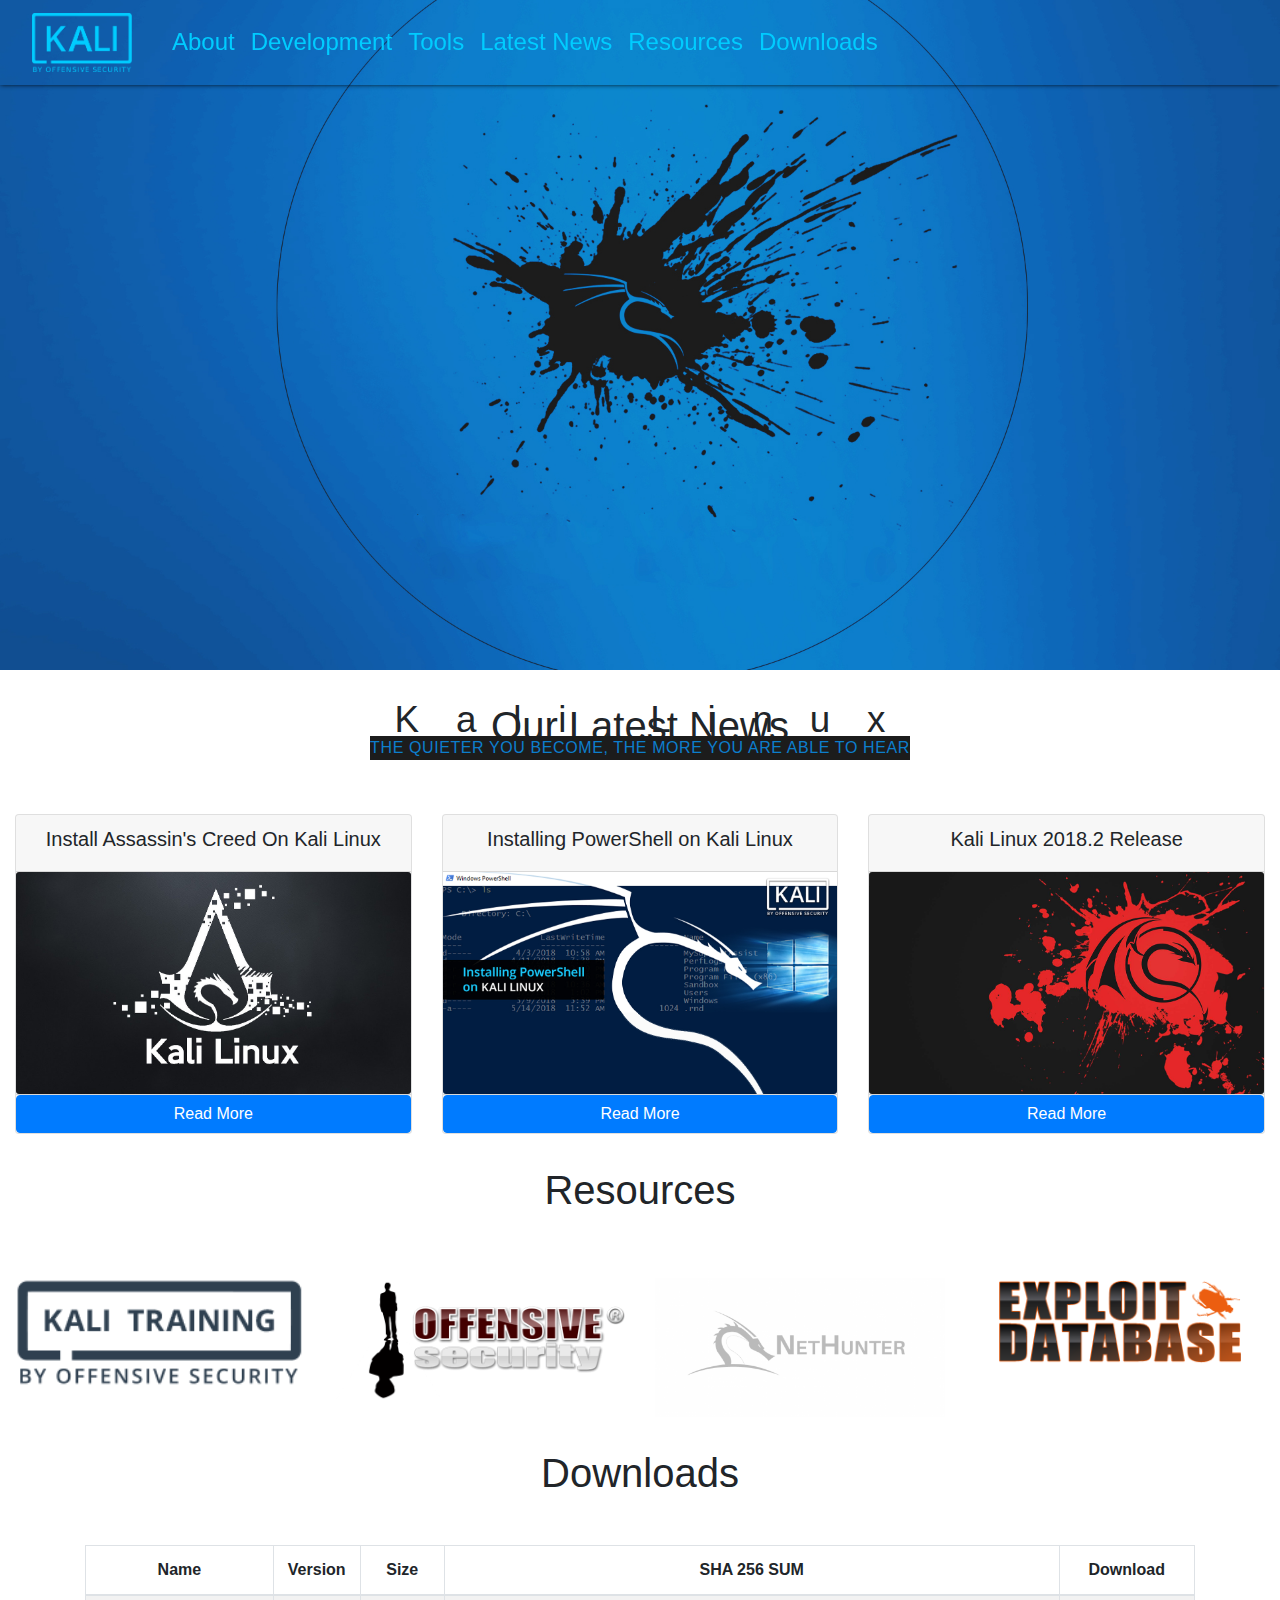
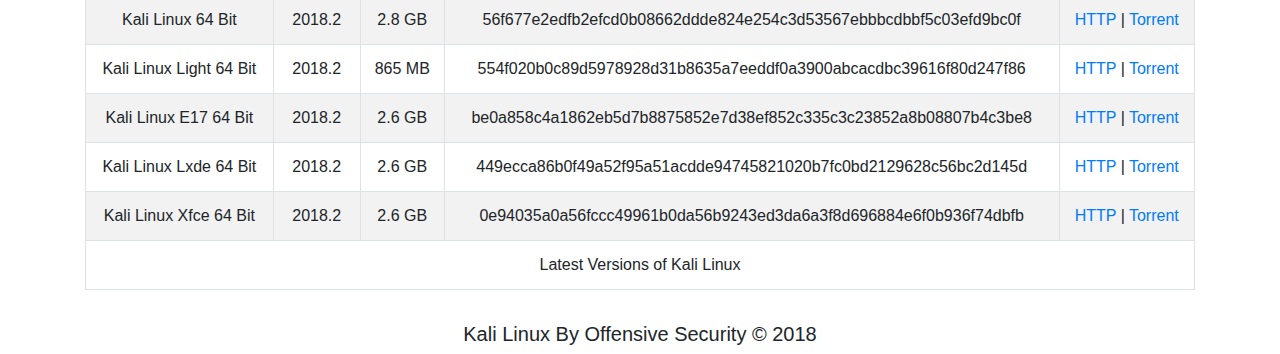
<file: index.html>
<!DOCTYPE html>
<html lang="en">
    <head>
        <meta charset="UTF-8">
        <meta name="viewport" content="width=device-width, initial-scale=1.0">
        <meta http-equiv="X-UA-Compatible" content="ie=edge">
        <link rel="stylesheet" href="https://maxcdn.bootstrapcdn.com/bootstrap/4.0.0/css/bootstrap.min.css">
<link rel="stylesheet" href="https://cdnjs.cloudflare.com/ajax/libs/font-awesome/4.7.0/css/font-awesome.css">
        <link rel="stylesheet" href="css/main.css">
        <link rel="icon" href="img/logo.png">
        <title>Kali.Lo</title>
    </head>
    <body>
        <nav class="navbar navbar-expand-lg fixed-top">
            <a class="navbar-brand nav-link" href="index.html">
                <img width="100" src="img/Kali_Linux_2.0_wordmark.svg.png" >
            </a>
            <button class="navbar-toggler" type="button" data-toggle="collapse" data-target="#navLinks" aria-controls="navLinks" aria-expanded="false" aria-label="Toggle navigation">
                    <span class="fa fa-bars"></span>
                  </button>
            <div class="navbar-collapse collapse " id="navLinks">
                <div class="navbar-nav">
                    <a class="navbar-item nav-link" href="about.html">About</a>
                    <a class="navbar-item nav-link" href="development.html">Development</a>
                    <a class="navbar-item nav-link" href="tools.html">Tools</a>
                    <a class="navbar-item nav-link" href="index.html#news">Latest News</a>
                    <a class="navbar-item nav-link" href="index.html#resources">Resources</a>
                    <a class="navbar-item nav-link" href="index.html#downloads">Downloads</a>
                </div>
            </div>
        </nav>
        <div class="container-fluid text-center justify-content-center">
            <header class="main_header">
                <div id="web_title" class="container-fluid text-center justify-content-center">
                   <p>Kali Linu<span>x</span></p>
                   <div><p>THE QUIETER YOU BECOME, THE MORE YOU ARE ABLE TO HEAR</p></div>
                </div>
            </header>
            <section id="news">
                <h1 class="mb-5">Our Latest News</h1>
                <div class="row">
                    <div class="col-md-4 col-sm-6 mt-3">    
                        <div class="card text-center">
                            <div class="card-header">
                                <h5>Install Assassin's Creed On Kali Linux</h5>
                            </div>
                            <div class="card-body">
                                <img class="card-img" src="img/install-assassins-creed-on-kali-linux.jpg">
                            </div>
                            <div class="card-footer">
                                <a class="btn btn-primary" href="install-assassins-creed-on-kali-linux.html">Read More</a> 
                            </div>
                        </div>
                    </div>

                    <div class="col-md-4 col-sm-6 mt-3">
                        <div class="card text-center">
                            <div class="card-header">
                                <h5>Installing PowerShell on Kali Linux</h5>
                            </div>
                            <div class="card-body">
                                <img class="card-img" src="img/install-power-shell-on-kali-linux.jpg">
                            </div>
                            <div class="card-footer">
                                <a class="btn btn-primary" href="install-power-shell-on-kali-linux.html">Read More</a> 
                            </div>
                        </div>
                    </div>

                    <div class="col-md-4 col-sm-6 mt-3">
                        <div class="card text-center">
                            <div class="card-header">
                                <h5>Kali Linux 2018.2 Release</h5>
                            </div>
                            <div class="card-body">
                                <img class="card-img" src="img/kali-linux-2018.2-release.jpg">
                            </div>
                            <div class="card-footer">
                                <a class="btn btn-primary" href="kali-linux-2018.2-release.html">Read More</a> 
                            </div>
                        </div>
                    </div>
                </div>

            
                    
            </section>
            <section id="resources">
                <h1 class="mb-5">Resources</h1>
                <div class="row">
                    <div class="col-md-3 col-sm-2 mt-3">
                        <a href="http://kali.training/">
                            <img src="img/kali-training-logo-small.png">
                        </a>
                    </div>
                    <div class="col-md-3 col-sm-2 mt-3">
                        <a href="https://www.offensive-security.com/">
                            <img src="img/offsec2.png">
                        </a>
                    </div>
                    <div class="col-md-3 col-sm-2 mt-3">
                        <a href="https://www.kali.org/kali-linux-nethunter/">
                            <img src="img/nethunter-960x460.png">
                        </a>
                    </div>
                    <div class="col-md-3 col-sm-2 mt-3">
                        <a href="http://www.exploit-db.com/">
                            <img src="img/exploit-db.png">
                        </a>
                    </div>
                </div>
            </section>
            <section id="downloads">
                <h1 class="mb-5">Downloads</h1>
                <div class="container">
                    <table class="table table-striped table-bordered table-hover">
                        <thead>
                            <th>Name</th>
                            <th>Version</th>
                            <th>Size</th>
                            <th class="hide_col">SHA 256 SUM</th>
                            <th>Download</th>
                        </thead>
                        <tbody>
                            <tr>
                                <td>Kali Linux 64 Bit</td>
                                <td>2018.2</td>
                                <td>2.8 GB</td>
                                <td class="hide_col">56f677e2edfb2efcd0b08662ddde824e254c3d53567ebbbcdbbf5c03efd9bc0f</td>
                                <td>
                                    <a href="http://cdimage.kali.org/kali-2018.2/kali-linux-2018.2-amd64.iso">HTTP</a> | 
                                    <a href="https://images.offensive-security.com/kali-linux-2018.2-amd64.torrent">Torrent</a> 
                                </td>
                            </tr>
                            <tr>
                                <td>Kali Linux Light 64 Bit</td>
                                <td>2018.2</td>
                                <td>865 MB</td>
                                <td class="hide_col">554f020b0c89d5978928d31b8635a7eeddf0a3900abcacdbc39616f80d247f86</td>
                                <td>
                                    <a href="http://cdimage.kali.org/kali-2018.2/kali-linux-light-2018.2-amd64.iso">HTTP</a> | 
                                    <a href="https://images.offensive-security.com/kali-linux-light-2018.2-amd64.torrent">Torrent</a> 
                                </td>
                            </tr>
                            <tr>
                                <td>Kali Linux E17 64 Bit</td>
                                <td>2018.2</td>
                                <td>2.6 GB</td>
                                <td class="hide_col">be0a858c4a1862eb5d7b8875852e7d38ef852c335c3c23852a8b08807b4c3be8</td>
                                <td>
                                    <a href="http://cdimage.kali.org/kali-2018.2/kali-linux-e17-2018.2-amd64.iso">HTTP</a> | 
                                    <a href="https://images.offensive-security.com/kali-linux-lxde-2018.2-amd64.torrent">Torrent</a> 
                                </td>
                            </tr>
                            <tr>
                                <td>Kali Linux Lxde 64 Bit</td>
                                <td>2018.2</td>
                                <td>2.6 GB</td>
                                <td class="hide_col">449ecca86b0f49a52f95a51acdde94745821020b7fc0bd2129628c56bc2d145d</td>
                                <td>
                                    <a href="http://cdimage.kali.org/kali-2018.2/kali-linux-lxde-2018.2-amd64.iso">HTTP</a> | 
                                    <a href="https://images.offensive-security.com/kali-linux-e17-2018.2-amd64.torrent">Torrent</a> 
                                </td>
                            </tr>
                            <tr>
                                <td>Kali Linux Xfce 64 Bit</td>
                                <td>2018.2</td>
                                <td>2.6 GB</td>
                                <td class="hide_col">0e94035a0a56fccc49961b0da56b9243ed3da6a3f8d696884e6f0b936f74dbfb</td>
                                <td>
                                    <a href="http://cdimage.kali.org/kali-2018.2/kali-linux-xfce-2018.2-amd64.iso">HTTP</a> | 
                                    <a href="https://images.offensive-security.com/kali-linux-xfce-2018.2-amd64.torrent">Torrent</a> 
                                </td>
                            </tr>
                        </tbody>
                        <tfoot>
                            <tr>
                                <td colspan="5">Latest Versions of Kali Linux</td>
                            </tr>
                        </tfoot>
                    </table>
                </div>
            </section>
            <footer>
                <h5>Kali Linux By Offensive Security &copy; 2018</h5>
            </footer>
        </div>
        <script src="https://cdnjs.cloudflare.com/ajax/libs/jquery/3.3.1/jquery.slim.min.js"></script>
        <script src="https://cdnjs.cloudflare.com/ajax/libs/popper.js/1.13.0/umd/popper.min.js"></script>
        <script src="https://cdnjs.cloudflare.com/ajax/libs/twitter-bootstrap/4.0.0/js/bootstrap.min.js"></script>
    </body>
</html>
</file>
<file: css/main.css>
a:hover {
  text-decoration: none;
  color: #1c1c1c !important;
}

.container-fluid {
  padding: 0 !important;
}

.about {
  font-size: 1.5em;
}

.dev {
  background-image: url("../img/dev.jpg");
  background-repeat: no-repeat;
  background-size: cover;
  min-height: 500px;
}

.main_header {
  background-image: url("../img/header.jpg");
  background-position: bottom;
  background-repeat: no-repeat;
  background-size: cover;
  min-height: 670px;
}

#web_title {
  position: absolute;
  top: calc(80%);
}
#web_title div p, #web_title > p {
  position: relative;
}
#web_title > p {
  font-size: 2.3em;
  letter-spacing: 1em;
  line-height: 0;
}
#web_title p > span {
  letter-spacing: normal;
}
#web_title div p {
  font-size: 1em;
  letter-spacing: 0.6px;
  background-color: #1c1c1c;
  color: #0d7ecc;
  display: inline-block;
}

.card-body {
  padding: 0 !important;
}

.card-footer {
  padding: 0 !important;
}
.card-footer a {
  width: 100%;
}

nav {
  background-color: #e9e9e900;
  box-shadow: #000 0 0 5px 0.1px;
}
nav a, nav button {
  font-size: 1.5em;
  color: #00ccff !important;
}
nav button {
  font-size: 2em !important;
}
nav a:hover, nav button:hover {
  color: #74eaff !important;
}

section {
  margin-bottom: 2em;
  margin-top: 2em;
}

.row {
  margin: auto;
}

.table-hover tbody tr:hover {
  background-color: #a5a5a5 !important;
}

.col-md-3.col-sm-2 a > img {
  width: 100%;
}

@media (max-width: 489px) {
  #web_title > p {
    letter-spacing: 0.38em;
  }
  #web_title div p {
    line-height: 1em;
  }
}
@media (max-width: 997px) {
  .hide_col {
    display: none;
  }

  .fixed-top {
    position: inherit;
    z-index: 1030;
  }
}
@media (max-width: 990px) {
  .navbar {
    background: linear-gradient(90deg, #105fac, #0c86cf, #105fac);
  }
}

/*# sourceMappingURL=main.css.map */
</file>
